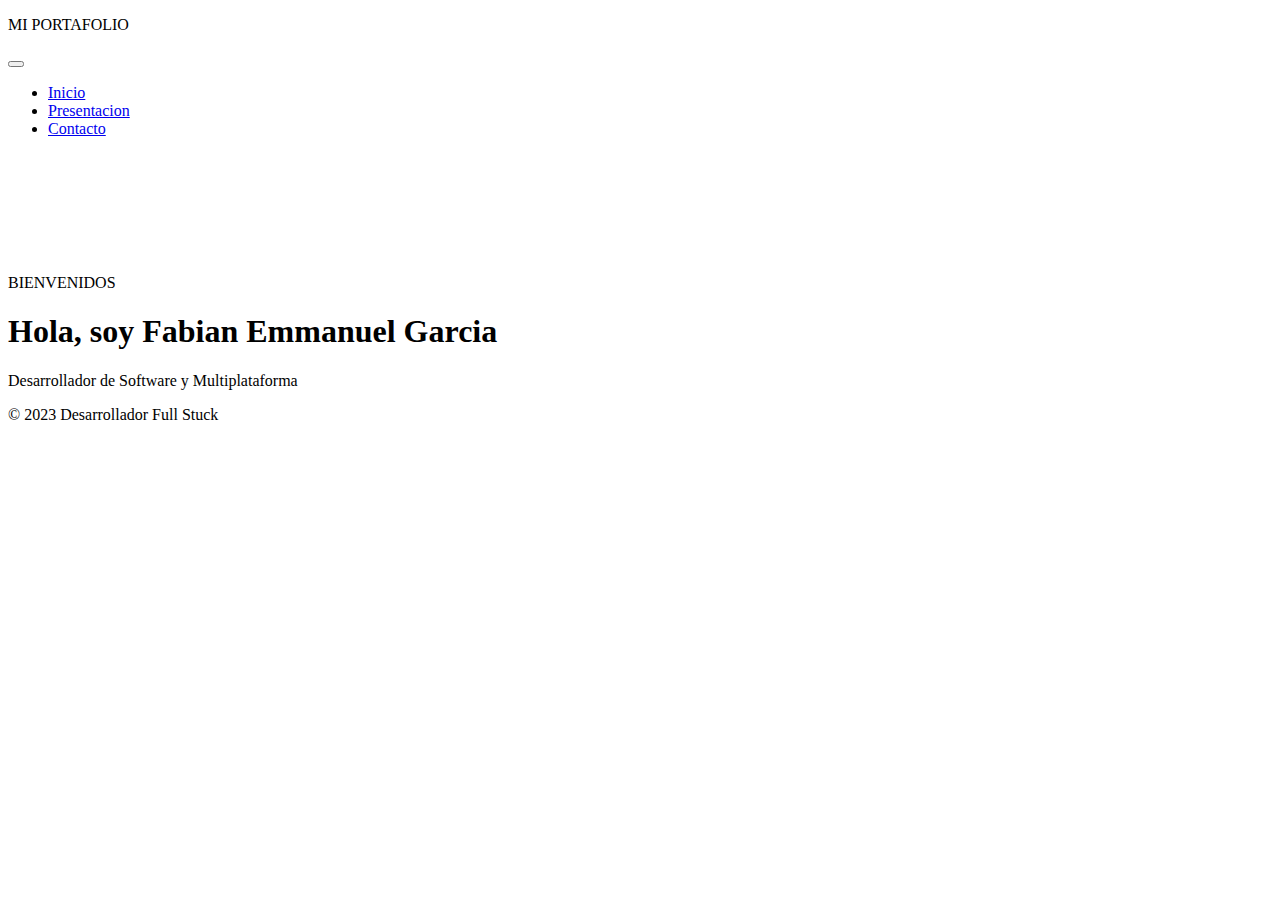
<file: index.html>
<!DOCTYPE html>
<html lang="en">
<head>
    <meta charset="UTF-8">
    <meta http-equiv="X-UA-Compatible" content="IE=edge">
    <meta name="viewport" content="width=device-width, initial-scale=1.0">
    <title>Bienvenido</title>
    <link
      href="https://cdn.jsdelivr.net/npm/bootstrap@5.3.0-alpha3/dist/css/bootstrap.min.css"
      rel="stylesheet"
      integrity="sha384-KK94CHFLLe+nY2dmCWGMq91rCGa5gtU4mk92HdvYe+M/SXH301p5ILy+dN9+nJOZ"
      crossorigin="anonymous"
    />
    <link rel="stylesheet" href="style.css">
</head>
<body class="imagen-fondo vh-100">
    
    <header>
        <nav class="navbar navbar-expand-lg bg-dark bg-opacity-75" data-bs-theme="dark">
          <div class="container-fluid">
            <p class="navbar-nav me-auto text-white">MI PORTAFOLIO</p>
            <button
              class="navbar-toggler"
              type="button"
              data-bs-toggle="collapse"
              data-bs-target="#navbarSupportedContent"
              aria-controls="navbarSupportedContent"
              aria-expanded="false"
              aria-label="Toggle navigation"
            >
              <span class="navbar-toggler-icon"></span>
            </button>
            <div class="collapse navbar-collapse" id="navbarSupportedContent">
              <ul class="navbar-nav ms-auto mb-2 mb-lg-0">
                <li class="nav-item">
                  <a class="nav-link active" aria-current="page" href="index.html">Inicio</a>
                </li>
                <li class="nav-item">
                  <a class="nav-link active text-white" href="presentacion.html">Presentacion</a>
                </li>
                <li class="nav-item">
                  <a class="nav-link active" href="contacto.html">Contacto</a>
                </li>
              </ul>
            </div>
          </div>
        </nav>
      </header>

      <main  class="container p-5">
        <svg class="bi mt-4 mb-3" style="color: var(--bs-indigo);" width="100" height="100"><use xlink:href="#bootstrap"></use></svg>
        <section class="p-5 text-center bg-dark bg-opacity-75 seccion-borde">
            <p class=" text-white" > BIENVENIDOS</p>
            <h1  class=" text-white " >Hola, soy Fabian Emmanuel Garcia</h1>
            <p class="text-white ">Desarrollador de Software y Multiplataforma</p>
        </section>
      </main>

      <footer class="d-flex justify-content-center">
        <p class=" text-white ">© 2023 Desarrollador Full Stuck</p>
      </footer>

      <script
      src="https://cdn.jsdelivr.net/npm/bootstrap@5.3.0-alpha3/dist/js/bootstrap.bundle.min.js"
      integrity="sha384-ENjdO4Dr2bkBIFxQpeoTz1HIcje39Wm4jDKdf19U8gI4ddQ3GYNS7NTKfAdVQSZe"
      crossorigin="anonymous"
    ></script>
</body>
</html>
</file>
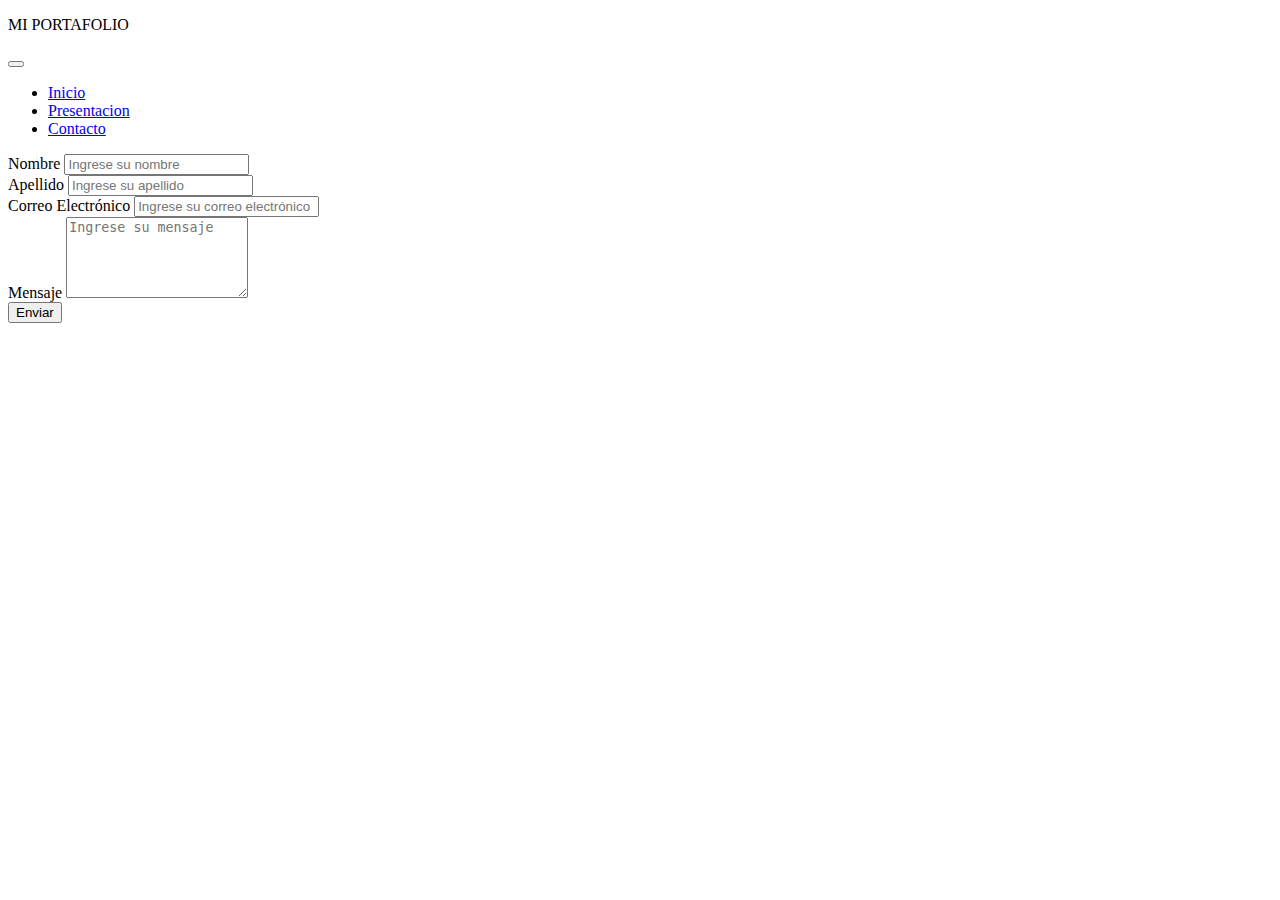
<file: contacto.html>
<!DOCTYPE html>
<html lang="en">
<head>
    <meta charset="UTF-8">
    <meta http-equiv="X-UA-Compatible" content="IE=edge">
    <meta name="viewport" content="width=device-width, initial-scale=1.0">
    <title>Contacto</title>
    <link
      href="https://cdn.jsdelivr.net/npm/bootstrap@5.3.0-alpha3/dist/css/bootstrap.min.css"
      rel="stylesheet"
      integrity="sha384-KK94CHFLLe+nY2dmCWGMq91rCGa5gtU4mk92HdvYe+M/SXH301p5ILy+dN9+nJOZ"
      crossorigin="anonymous"
    />
    <link rel="stylesheet" href="style.css">
</head>
<body class="imagen-fondo">

  <header>
    <nav class="navbar navbar-expand-lg bg-dark bg-opacity-75" data-bs-theme="dark">
      <div class="container-fluid">
        <p class="navbar-nav me-auto text-white">MI PORTAFOLIO</p>
        <button
          class="navbar-toggler"
          type="button"
          data-bs-toggle="collapse"
          data-bs-target="#navbarSupportedContent"
          aria-controls="navbarSupportedContent"
          aria-expanded="false"
          aria-label="Toggle navigation"
        >
          <span class="navbar-toggler-icon"></span>
        </button>
        <div class="collapse navbar-collapse" id="navbarSupportedContent">
          <ul class="navbar-nav ms-auto mb-2 mb-lg-0">
            <li class="nav-item">
              <a class="nav-link active" aria-current="page" href="index.html">Inicio</a>
            </li>
            <li class="nav-item">
              <a class="nav-link active text-white" href="presentacion.html">Presentacion</a>
            </li>
            <li class="nav-item">
              <a class="nav-link active" href="contacto.html">Contacto</a>
            </li>
          </ul>
        </div>
      </div>
    </nav>
  </header>

  <main class="container mt-4 p-5 seccion-borde">
    <form class="p-3 bg-dark bg-opacity-75 seccion-borde">
      <div class="mb-3">
        <label for="nombre" class="form-label text-white">Nombre</label>
        <input type="text" class="form-control" id="nombre" placeholder="Ingrese su nombre">
      </div>
      <div class="mb-3">
        <label for="apellido" class="form-label text-white">Apellido</label>
        <input type="text" class="form-control" id="apellido" placeholder="Ingrese su apellido">
      </div>
      <div class="mb-3">
        <label for="correo" class="form-label text-white">Correo Electrónico</label>
        <input type="email" class="form-control" id="correo" placeholder="Ingrese su correo electrónico">
      </div>
      <div class="mb-3">
        <label for="mensaje" class="form-label text-white">Mensaje</label>
        <textarea class="form-control" id="mensaje" rows="5" placeholder="Ingrese su mensaje"></textarea>
      </div>
      <button type="submit" class="btn btn-outline-light">Enviar</button>
    </form>
  </main>
  
  <script src="https://cdn.jsdelivr.net/npm/bootstrap@5.3.0-alpha3/dist/js/bootstrap.bundle.min.js" integrity="sha384-ENjdO4Dr2bkBIFxQpeoTz1HIcje39Wm4jDKdf19U8gI4ddQ3GYNS7NTKfAdVQSZe" crossorigin="anonymous"></script>
</body>
</html>
</file>
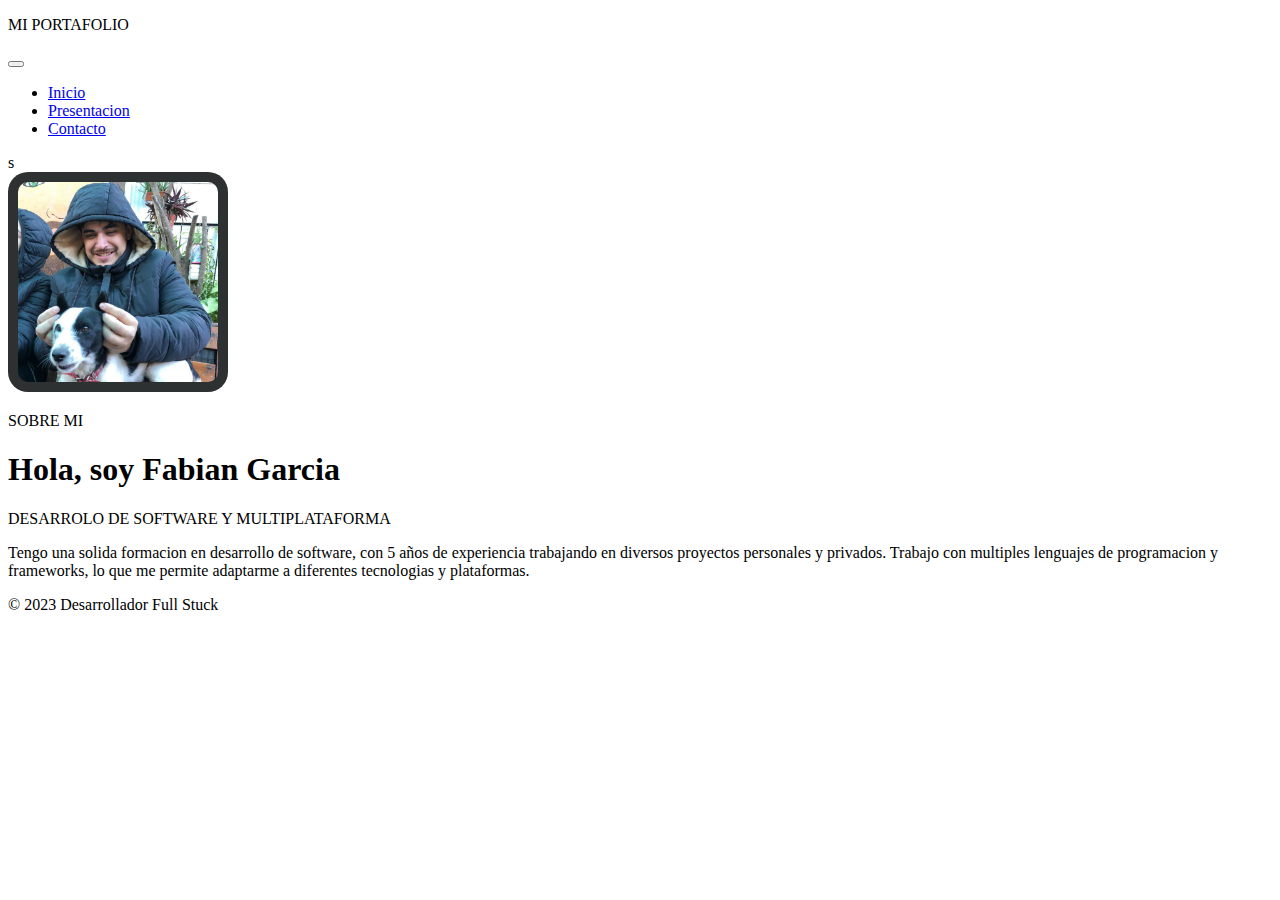
<file: presentacion.html>
<!DOCTYPE html>
<html lang="en">
<head>
    <meta charset="UTF-8">
    <meta http-equiv="X-UA-Compatible" content="IE=edge">
    <meta name="viewport" content="width=device-width, initial-scale=1.0">
    <title>Presentacion</title>
    <link
      href="https://cdn.jsdelivr.net/npm/bootstrap@5.3.0-alpha3/dist/css/bootstrap.min.css"
      rel="stylesheet"
      integrity="sha384-KK94CHFLLe+nY2dmCWGMq91rCGa5gtU4mk92HdvYe+M/SXH301p5ILy+dN9+nJOZ"
      crossorigin="anonymous"
    />
    <link rel="stylesheet" href="style.css">
</head>
<body class="imagen-fondo">

  <header>
    <nav class="navbar navbar-expand-lg bg-dark bg-opacity-75" data-bs-theme="dark">
      <div class="container-fluid">
        <p class="navbar-nav me-auto text-white">MI PORTAFOLIO</p>
        <button
          class="navbar-toggler"
          type="button"
          data-bs-toggle="collapse"
          data-bs-target="#navbarSupportedContent"
          aria-controls="navbarSupportedContent"
          aria-expanded="false"
          aria-label="Toggle navigation"
        >
          <span class="navbar-toggler-icon"></span>
        </button>
        <div class="collapse navbar-collapse" id="navbarSupportedContent">
          <ul class="navbar-nav ms-auto mb-2 mb-lg-0">
            <li class="nav-item">
              <a class="nav-link active" aria-current="page" href="index.html">Inicio</a>
            </li>
            <li class="nav-item">
              <a class="nav-link active text-white" href="presentacion.html">Presentacion</a>
            </li>
            <li class="nav-item">
              <a class="nav-link active" href="contacto.html">Contacto</a>
            </li>
          </ul>
        </div>
      </div>
    </nav>
  </header>

  <main  class="container">s
    <article class="row mt-5 p-5">
      <section class="col-12 mb-4  col-lg-4 " >
        <img src="imagenes/me.jpg"  alt="foto de Fabian Garcia" class="img-fluid ">
      </section>
      <section class="col-12 mb-4  col-lg-8 text-center bg-dark bg-opacity-75 seccion-borde ">
        <p class="text-white mt-4">SOBRE MI</p>
        <h1 class="text-white">Hola, soy Fabian Garcia</h1>
        <p class="text-white">DESARROLO DE SOFTWARE Y MULTIPLATAFORMA</p>
        <p class="text-white">Tengo una solida formacion en desarrollo de software, con 5 años de experiencia trabajando en diversos proyectos personales y privados. Trabajo con multiples lenguajes de programacion y frameworks, lo que me permite adaptarme a diferentes tecnologias y plataformas.</p>
      </section>
    </article>
  </main>

  <footer class="d-flex justify-content-center ">
    <p class=" text-white ">© 2023 Desarrollador Full Stuck</p>
  </footer>
  
  <script
      src="https://cdn.jsdelivr.net/npm/bootstrap@5.3.0-alpha3/dist/js/bootstrap.bundle.min.js"
      integrity="sha384-ENjdO4Dr2bkBIFxQpeoTz1HIcje39Wm4jDKdf19U8gI4ddQ3GYNS7NTKfAdVQSZe"
      crossorigin="anonymous"
    ></script>
</body>
</html>
</file>
<file: style.css>
.imagen-fondo{
    background-image:url(https://img.pccomponentes.com/pcblog/2525/como-grabar-la-pantalla-del-ordenador-3.jpg);
    background-repeat: no-repeat;
    background-size: cover; 
}

img{
    padding: 10px;
    max-width: 200px;
    border-radius: 20px;
    background-color: rgb(46, 49, 49);
}

.seccion-borde{
    border-radius:20px;
}
</file>
